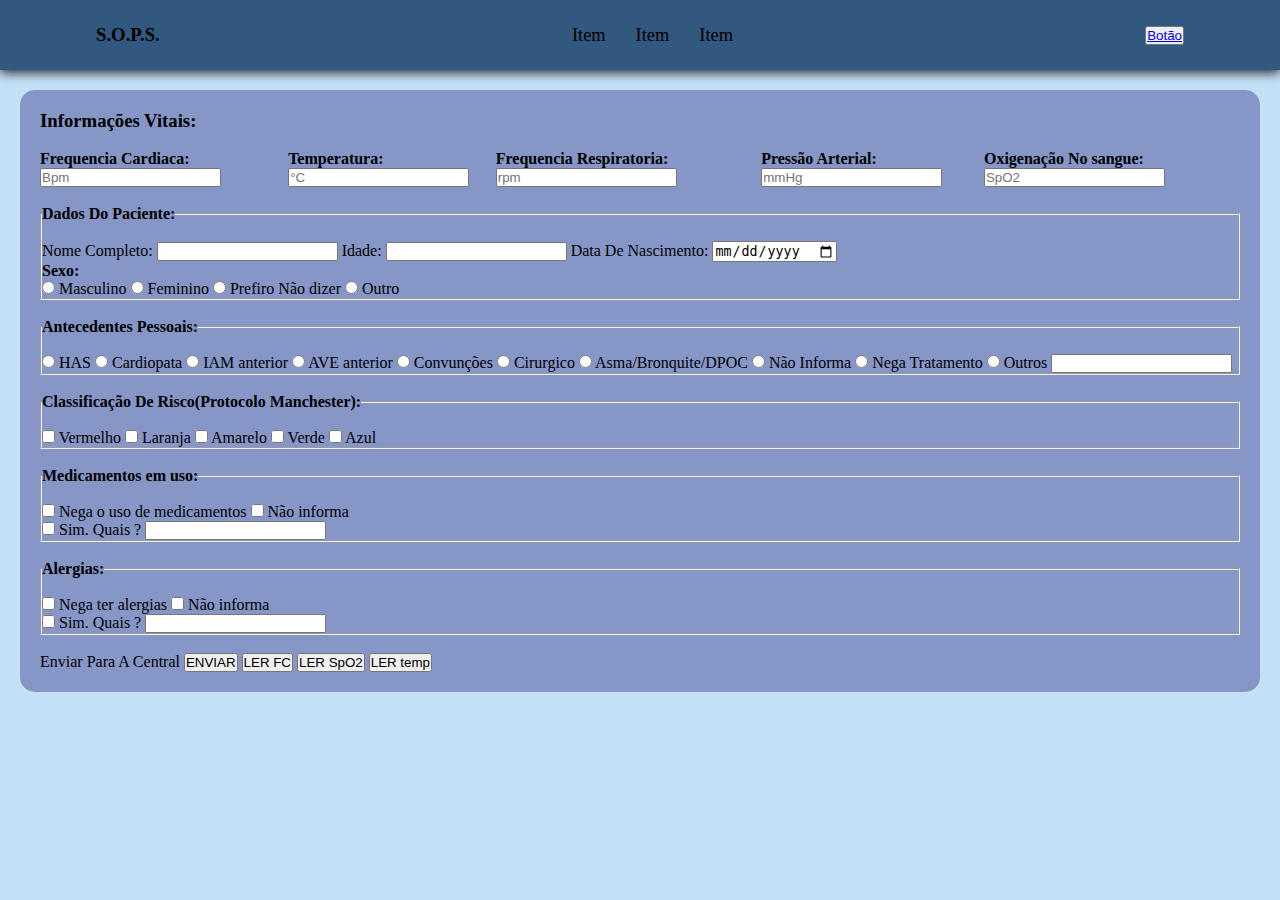
<file: Programação projete/formulario Do enfermeiro/index.html>
<!DOCTYPE html>
<html lang="pt-BR">
<head>
    <meta charset="UTF-8">
    <meta http-equiv="X-UA-Compatible" content="IE=edge">
    <meta name="viewport" content="width=device-width, initial-scale=1.0">
    <title>Formulario Do Enfermeiro</title>
    <link rel="stylesheet" href="style.css">
    <script src="script.js"></script>
</head>
<body>

    <header class="fixed-top">
        <nav class="nav-header">

            <div class="name-project">
                <h3>S.O.P.S.</h3>
            </div>

            <div class="filters">
                <ul class="itens-header">
                    <li class="nav-item"><a class="nav-link" href="#">Item</a></li>
                    <li class="nav-item"><a class="nav-link" href="#">Item</a></li>
                    <li class="nav-item"><a class="nav-link" href="#">Item</a></li>
                </ul>
            </div>

            <div class="botao">
                <button class="btn"><a href="#">Botão</a></button>
            </div>

        </nav>
    </header>

    <main>

       <div class="all">

            <section class="all-main-informations">

                <h3>Informações Vitais:</h3> <br>

                <form class="vital-signs">

                <h4><label id="fc">Frequencia Cardiaca:</label><input type="text" class="Bpm" placeholder="Bpm"></h4>
                <h4><label id="temp">Temperatura:</label><input type="text" class="temp" placeholder="°C"></h4>
                <h4>Frequencia Respiratoria:<input type="text" class="rpm" placeholder="rpm"></h4>
                <h4>Pressão Arterial:<input type="text" class="P-arterial" placeholder="mmHg"></h4>
                <h4><label id="oxi">Oxigenação No sangue:</label><input type="text" class="SpO2" placeholder="SpO2"></h4>

                </form> <br>

                <form class="classificações-de-casos">

                    <fieldset class="informações-pessoais">

                     <legend class="personal-informations"><h4>Dados Do Paciente:</h4></legend><br>

                        <label for="nome">Nome Completo:</label> 
                        <input id="nome" type="text" name="nome" class="nome"> 

                        <label for="years">Idade:</label>
                        <input id="years" type="text" name="years" class="years">

                        <label for="birtday-date">Data De Nascimento:</label>
                        <input id="birtday-date" type="date" name="birtday-date" class="birtday-date"> 

                        <h4>Sexo:</h4>

                        <input id="masculino" type="radio" name="masculino" class="masculino">
                        <label for="masculino">Masculino</label>

                        <input id="Feminino" type="radio" name="Feminino" class="Feminino">
                        <label for="Feminino">Feminino</label>

                        <input id="Prefiro Não dizer" type="radio" name="Prefiro Não dizer" class="Prefiro Não dizer">
                        <label for="Prefiro Não dizer">Prefiro Não dizer</label>

                        <input id="Outro" type="radio" name="Outro" class="Outro">
                        <label for="Outro">Outro</label> <br>


                    </fieldset> <br>

                    <fieldset class="antecedentes">

                        <legend class="antecedentes-pessoais"><h4>Antecedentes Pessoais:</h4></legend> <br>
                    
                        <input id="HAS" type="radio" name="HAS" class="HAS" >
                        <label for="HAS">HAS</label>

                        <input id="cardiopata" type="radio" name="cardiopata" class="cardiopata">
                        <label for="cardiopata">Cardiopata</label>

                        <input id="iam-anterior" type="radio" name="iam-anterior" class="iam-anterior">
                        <label for="iam-anterior">IAM anterior</label>

                        <input id="ave-anterior" type="radio" name="ave-anterior" class="ave-anterior">
                        <label for="ave-anterior">AVE anterior</label>

                        <input id="convunções" type="radio" name="convunções" class="convunções">
                        <label for="convunções">Convunções</label>

                        <input id="cirurgico" type="radio" name="cirurgico" class="cirurgico">
                        <label for="cirurgico">Cirurgico</label>

                        <input id="respiratorios" type="radio" name="respiratorios" class="respiratorios">
                        <label for="respiratorios">Asma/Bronquite/DPOC</label>

                        <input id="n-informa" type="radio" name="n-informa" class="n-informa">
                         <label for="n-informa">Não Informa</label>

                        <input id="n-tratamento" type="radio" name="n-tratamento" class="n-tratamento">
                        <label for="n-tratamento">Nega Tratamento</label>

                        <input id="outros" type="radio" name="outros" id="outros">
                        <label for="outros">Outros</label> <input type="text" class="quais-outros">

                    </fieldset> <br>

                    <fieldset class="seleção-de-nivel-de-risco">

                        <legend class="title-risc"> <h4>Classificação De Risco(Protocolo Manchester):</h4> </legend> <br>

                        <input id="checkbox1" type="checkbox" name="Vermelho" class="Vermelho">
                        <label for="checkbox1">Vermelho</label>

                        <input id="checkbox2" type="checkbox" name="Laranja" class="Laranja">
                        <label for="checkbox2">Laranja</label>

                        <input id="checkbox3" type="checkbox" name="Amarelo" class="Amarelo" >
                        <label for="checkbox3">Amarelo</label>

                        <input id="checkbox4" type="checkbox" name="Verde" class="Verde" >
                        <label for="checkbox4">Verde</label>

                        <input id="checkbox5" type="checkbox" name="Azul" class="Azul" >
                        <label for="checkbox5">Azul</label>
                    
                    </fieldset> <br>

                    <fieldset class="uso-de-medicamentos"> 

                        <legend class="medicamentos"><h4>Medicamentos em uso:</h4></legend> <br>

                        <input id="medicamentos" type="checkbox" name="medicamentos" class="medicamentos">
                        <label for="checkbox4">Nega o uso de medicamentos</label>

                        <input id="não-informa" type="checkbox" name="não-informa" class="não-informa">
                        <label for="não-informa">Não informa</label> <br>

                        <input id="usa-medicamentos" type="checkbox" name="usa-medicamentos" class="usa-medicamentos">
                        <label for="usa-medicamentos">Sim. Quais ?</label> <input type="text" class="nome-dos-medicamentos">


                    </fieldset> <br>

                    <fieldset class="porta-alergias">

                        <legend class="alergias"> <h4>Alergias:</h4> </legend> <br>

                        <input id="não-tem-alergia" type="checkbox" name="não-tem-alergia" class="não-tem-alergia">
                        <label for="não-tem-alergia">Nega ter alergias</label>

                        <input id="não-informa-alergia" type="checkbox" name="não-informa-alergia" class="não-informa-alergia">
                        <label for="não-informa-alergia">Não informa</label> <br>

                        <input id="possui-alergia" type="checkbox" name="possui-alergia" class="possui-alergia">
                        <label for="possui-alergia">Sim. Quais ?</label> <input type="text" class="tipo-de-alergia">


                    </fieldset> <br>

                    <div>
                        <label id="respostaUbi">Enviar Para A Central</label>
                        <button onclick="GetUbi()">ENVIAR</button>
                        <button onclick="LeFC()">LER FC</button>
                        <button onclick="LeSpO2()">LER SpO2</button>
                        <button onclick="Letemp()">LER temp</button>
                    </div>

                </form>

            </section>

       </div>

    </main>

    <footer>

    </footer>
    
</body>
</html>
</file>
<file: Programação projete/formulario Do enfermeiro/style.css>
*{
    margin: 0;
    padding: 0;
    box-sizing: border-box;
}

body{
    background-color:#c2e0f6;
}

header{
    background-color: rgb(49, 88, 126);
    box-shadow: 0px 3px 10px #2e2e2e;
    
}
 
.nav-header{
    display: flex;
    justify-content:space-between;
    padding: 1.5rem 6rem;
}

.name-project{
    display: flex;
    align-items: center;
}

.name-project h1{
    color: black;
}

.botao{
    display: flex;
    align-items: center;
}

.filters{
    display: flex;
    align-items: center;
}

.filters ul{
    display: flex;
    justify-content: center;
    list-style: none;
}

.nav-item{
    margin: 0 15px;
}

.nav-link{
    text-decoration: none;
    font-size: 1.15rem;
    color: black;
    font-weight: 400;
}

.all{
    display: flex;
    align-items: center;
    justify-content: center;
    background-color: rgb(133, 150, 199);
    border-radius: 15px;
    padding: 20px;
    margin: 20px;

}

.vital-signs{
    display: flex;
    flex-direction: row;
    align-items: center;
    justify-content: center;
}
</file>
